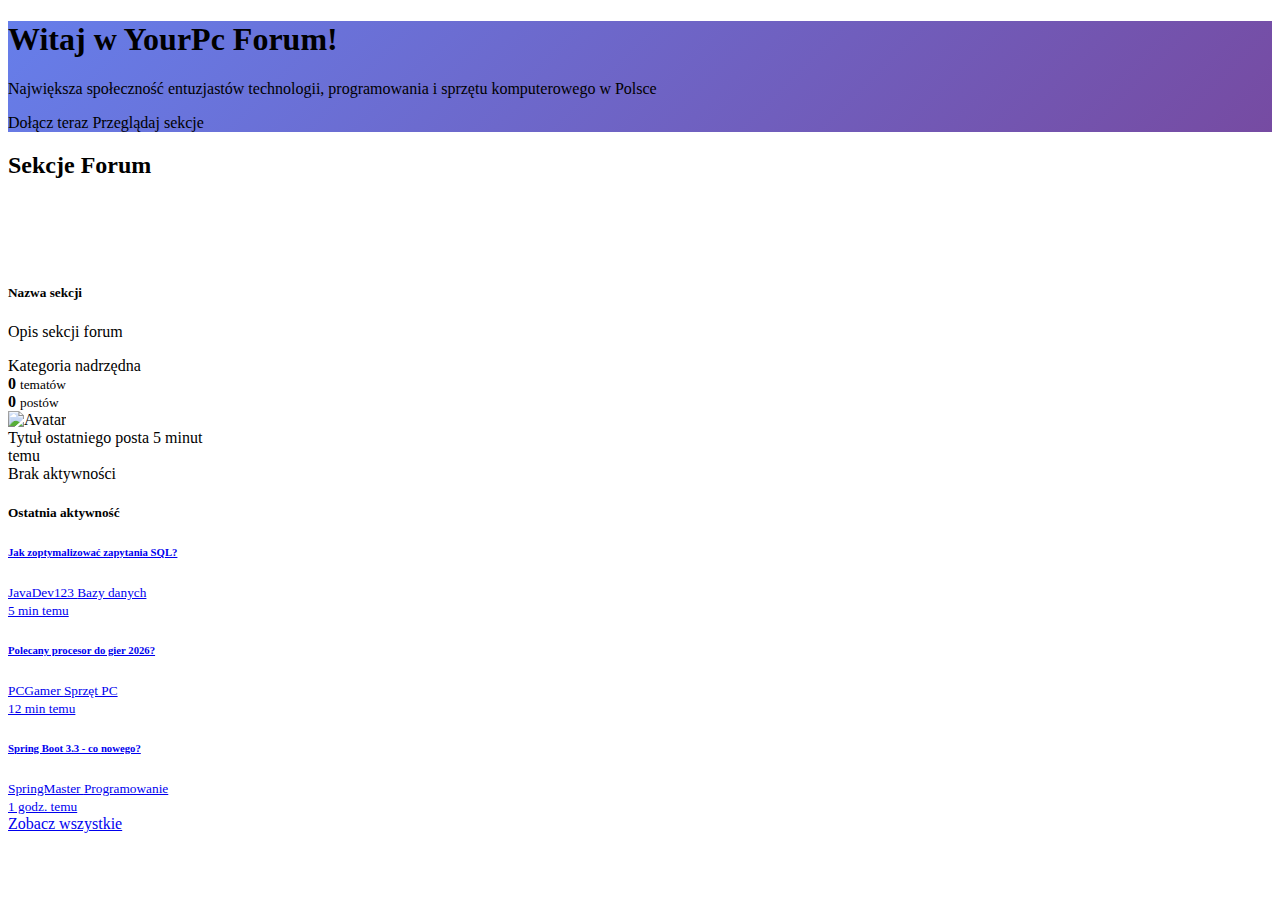
<file: app/app/src/main/resources/templates/layout/start-page.html>
<!DOCTYPE html>
<html xmlns:th="http://www.thymeleaf.org">
<div th:fragment="start-page">
    <div class="row mb-4">
        <div class="col-12">
            <div class="card bg-gradient shadow-lg border-0"
                 style="background: linear-gradient(135deg, #667eea 0%, #764ba2 100%);">
                <div class="card-body text-black text-center py-5">
                    <i class="bi bi-pc-display fs-1 mb-3"></i>
                    <h1 class="display-5 fw-bold mb-3">Witaj w YourPc Forum!</h1>
                    <p class="lead mb-4">
                        Największa społeczność entuzjastów technologii, programowania i sprzętu komputerowego w Polsce
                    </p>
                    <div class="d-flex justify-content-center gap-3">
                        <a th:href="@{/register}" class="btn btn-light btn-lg">
                            <i class="bi bi-rocket-takeoff me-2"></i>Dołącz teraz
                        </a>
                        <a th:href="@{#sections}" class="btn btn-outline-light btn-lg text-black">
                            <i class="bi bi-compass me-2"></i>Przeglądaj sekcje
                        </a>
                    </div>
                </div>
            </div>
        </div>
    </div>

    <div class="row">
        <main class="col-lg-9">
            <div id="sections" class="mb-4">
                <h2 class="mb-4 d-flex align-items-center">
                    <i class="bi bi-collection me-2 text-primary"></i>
                    Sekcje Forum
                </h2>

                <div th:if="${sections != null and !sections.isEmpty()}">
                    <div class="card mb-3 shadow-sm hover-lift"
                         th:each="section : ${sections}">
                        <div class="card-body">
                            <div class="row align-items-center">
                                <div class="col-auto">
                                    <div class="rounded-circle bg-primary bg-opacity-10 p-3 d-flex align-items-center justify-content-center"
                                         style="width: 64px; height: 64px;">
                                        <i th:class="${section.thumbnail} + ' fs-2 text-primary'"
                                           th:if="${section?.thumbnail?.startsWith('bi-')}"></i>
                                    </div>
                                </div>

                                <div class="col">
                                    <h5 class="mb-1">
                                        <a th:href="@{/section/{slug}(slug=${section.slug})}"
                                           class="text-decoration-none text-dark stretched-link"
                                           th:text="${section.name}">
                                            Nazwa sekcji
                                        </a>
                                    </h5>
                                    <p class="text-muted mb-0 small"
                                       th:text="${section.description}">
                                        Opis sekcji forum
                                    </p>
                                    <span class="badge bg-light text-dark mt-1"
                                          th:if="${section.parent != null}">
                                        <i class="bi bi-folder me-1"></i>
                                        <span th:text="${section.parent.name}">Kategoria nadrzędna</span>
                                    </span>
                                </div>

                                <div class="col-auto text-center d-none d-md-block">
                                    <div class="mb-2">
                                        <i class="bi bi-chat-left-text text-primary me-1"></i>
                                        <strong th:text="${section.topicsCount ?: '0'}">0</strong>
                                        <small class="text-muted d-block">tematów</small>
                                    </div>
                                </div>
                                <div class="col-auto text-center d-none d-md-block">
                                    <div class="mb-2">
                                        <i class="bi bi-chat-dots text-success me-1"></i>
                                        <strong th:text="${section.postsCount ?: '0'}">0</strong>
                                        <small class="text-muted d-block">postów</small>
                                    </div>
                                </div>

                                <div class="col-auto d-none d-lg-block" style="width: 200px;">
                                    <div class="d-flex align-items-center"
                                         th:if="${section.lastPost != null}">
                                        <img th:src="${section.lastPost.author?.avatar ?: '/images/default-avatar.png'}"
                                             class="rounded-circle me-2"
                                             width="32" height="32" alt="Avatar">
                                        <div class="small">
                                            <a th:href="@{/post/{id}(id=${section.lastPost.id})}"
                                               class="text-decoration-none text-truncate d-block"
                                               th:text="${section.lastPost.title}">
                                                Tytuł ostatniego posta
                                            </a>
                                            <span class="text-muted"
                                                  th:text="${section.lastPost.createdAt}">
                                                5 minut temu
                                            </span>
                                        </div>
                                    </div>
                                    <div th:if="${section.lastPost == null}" class="text-muted small">
                                        <i class="bi bi-inbox"></i> Brak aktywności
                                    </div>
                                </div>
                            </div>
                        </div>
                    </div>
                </div>
            </div>

            <div class="card shadow-sm">
                <div class="card-header bg-white">
                    <h5 class="mb-0 d-flex align-items-center">
                        <i class="bi bi-activity me-2 text-success"></i>
                        Ostatnia aktywność
                    </h5>
                </div>
                <div class="list-group list-group-flush">
                    <a href="#" class="list-group-item list-group-item-action">
                        <div class="d-flex w-100 justify-content-between align-items-start">
                            <div class="d-flex align-items-center">
                                <div class="rounded-circle me-3 d-flex align-items-center justify-content-center"
                                     th:style="'width: 40px; height: 40px; background-color: ' + ${userAvatarColor} + ';'"
                                     th:aria-label="'Avatar użytkownika ' + ${username}">
                                    <i class="bi bi-person-fill text-white" style="font-size: 1.2rem;"></i>
                                </div>

                                <div>
                                    <h6 class="mb-1">Jak zoptymalizować zapytania SQL?</h6>
                                    <small class="text-muted">
                                        <i class="bi bi-person-fill me-1"></i>JavaDev123
                                        <i class="bi bi-folder-fill ms-2 me-1"></i>Bazy danych
                                    </small>
                                </div>
                            </div>
                            <small class="text-muted">5 min temu</small>
                        </div>
                    </a>
                    <a href="#" class="list-group-item list-group-item-action">
                        <div class="d-flex w-100 justify-content-between align-items-start">
                            <div class="d-flex align-items-center">
                                <div class="rounded-circle me-3 d-flex align-items-center justify-content-center"
                                     th:style="'width: 40px; height: 40px; background-color: ' + ${userAvatarColor} + ';'"
                                     th:aria-label="'Avatar użytkownika ' + ${username}">
                                    <i class="bi bi-person-fill text-white" style="font-size: 1.2rem;"></i>
                                </div>

                                <div>
                                    <h6 class="mb-1">Polecany procesor do gier 2026?</h6>
                                    <small class="text-muted">
                                        <i class="bi bi-person-fill me-1"></i>PCGamer
                                        <i class="bi bi-folder-fill ms-2 me-1"></i>Sprzęt PC
                                    </small>
                                </div>
                            </div>
                            <small class="text-muted">12 min temu</small>
                        </div>
                    </a>
                    <a href="#" class="list-group-item list-group-item-action">
                        <div class="d-flex w-100 justify-content-between align-items-start">
                            <div class="d-flex align-items-center">
                                <div class="rounded-circle me-3 d-flex align-items-center justify-content-center"
                                     th:style="'width: 40px; height: 40px; background-color: ' + ${userAvatarColor} + ';'"
                                     th:aria-label="'Avatar użytkownika ' + ${username}">
                                    <i class="bi bi-person-fill text-white" style="font-size: 1.2rem;"></i>
                                </div>

                                <div>
                                    <h6 class="mb-1">Spring Boot 3.3 - co nowego?</h6>
                                    <small class="text-muted">
                                        <i class="bi bi-person-fill me-1"></i>SpringMaster
                                        <i class="bi bi-folder-fill ms-2 me-1"></i>Programowanie
                                    </small>
                                </div>
                            </div>
                            <small class="text-muted">1 godz. temu</small>
                        </div>
                    </a>
                </div>
                <div class="card-footer text-center bg-white">
                    <a href="#" class="btn btn-outline-primary btn-sm">
                        Zobacz wszystkie <i class="bi bi-arrow-right ms-1"></i>
                    </a>
                </div>
            </div>

        </main>

        <th:block th:replace="~{layout/fragments/sidebar :: sidebar}"></th:block>
    </div>
</div>
</html>
</file>
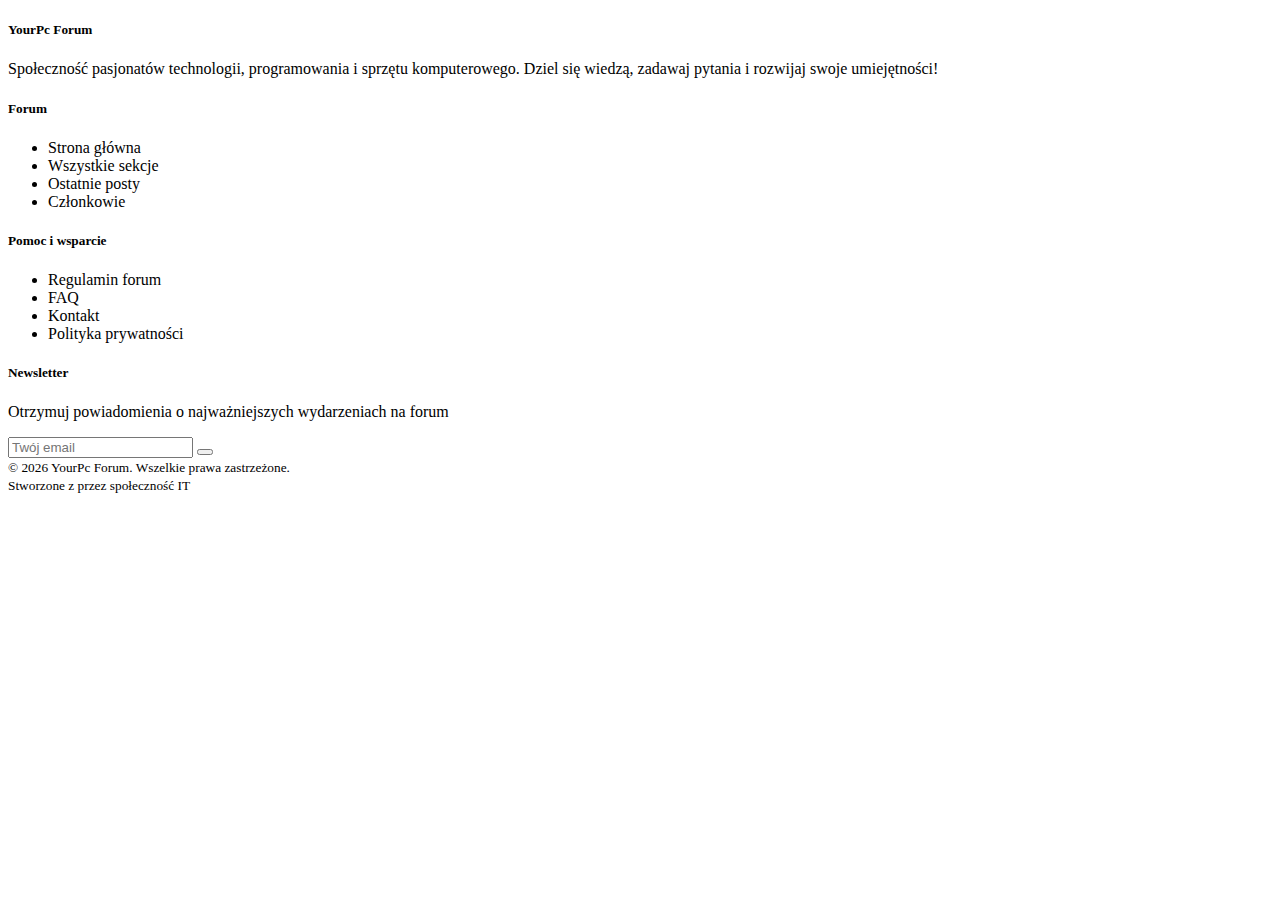
<file: app/app/src/main/resources/templates/layout/fragments/footer.html>
<!DOCTYPE html>
<html xmlns:th="http://www.thymeleaf.org">
<footer th:fragment="footer" class="bg-dark text-white mt-5">
    <div class="container-fluid py-5">
        <div class="row">
            <div class="col-lg-4 col-md-6 mb-4 mb-lg-0">
                <h5 class="text-uppercase mb-3">
                    <i class="bi bi-pc-display-horizontal me-2"></i>
                    YourPc Forum
                </h5>
                <p class="text-white-50">
                    Społeczność pasjonatów technologii, programowania i sprzętu komputerowego.
                    Dziel się wiedzą, zadawaj pytania i rozwijaj swoje umiejętności!
                </p>
                <div class="d-flex gap-3">
                    <a href="#" class="text-white-50 fs-4" aria-label="Facebook">
                        <i class="bi bi-facebook"></i>
                    </a>
                    <a href="#" class="text-white-50 fs-4" aria-label="Twitter">
                        <i class="bi bi-twitter-x"></i>
                    </a>
                    <a href="#" class="text-white-50 fs-4" aria-label="GitHub">
                        <i class="bi bi-github"></i>
                    </a>
                    <a href="#" class="text-white-50 fs-4" aria-label="Discord">
                        <i class="bi bi-discord"></i>
                    </a>
                </div>
            </div>

            <div class="col-lg-2 col-md-6 mb-4 mb-lg-0">
                <h5 class="text-uppercase mb-3">Forum</h5>
                <ul class="list-unstyled">
                    <li class="mb-2">
                        <a th:href="@{/}" class="text-white-50 text-decoration-none">
                            <i class="bi bi-chevron-right me-1"></i>Strona główna
                        </a>
                    </li>
                    <li class="mb-2">
                        <a th:href="@{/sections}" class="text-white-50 text-decoration-none">
                            <i class="bi bi-chevron-right me-1"></i>Wszystkie sekcje
                        </a>
                    </li>
                    <li class="mb-2">
                        <a th:href="@{/recent}" class="text-white-50 text-decoration-none">
                            <i class="bi bi-chevron-right me-1"></i>Ostatnie posty
                        </a>
                    </li>
                    <li class="mb-2">
                        <a th:href="@{/members}" class="text-white-50 text-decoration-none">
                            <i class="bi bi-chevron-right me-1"></i>Członkowie
                        </a>
                    </li>
                </ul>
            </div>

            <div class="col-lg-3 col-md-6 mb-4 mb-lg-0">
                <h5 class="text-uppercase mb-3">Pomoc i wsparcie</h5>
                <ul class="list-unstyled">
                    <li class="mb-2">
                        <a th:href="@{/rules}" class="text-white-50 text-decoration-none">
                            <i class="bi bi-chevron-right me-1"></i>Regulamin forum
                        </a>
                    </li>
                    <li class="mb-2">
                        <a th:href="@{/faq}" class="text-white-50 text-decoration-none">
                            <i class="bi bi-chevron-right me-1"></i>FAQ
                        </a>
                    </li>
                    <li class="mb-2">
                        <a th:href="@{/contact}" class="text-white-50 text-decoration-none">
                            <i class="bi bi-chevron-right me-1"></i>Kontakt
                        </a>
                    </li>
                    <li class="mb-2">
                        <a th:href="@{/privacy}" class="text-white-50 text-decoration-none">
                            <i class="bi bi-chevron-right me-1"></i>Polityka prywatności
                        </a>
                    </li>
                </ul>
            </div>

            <div class="col-lg-3 col-md-6">
                <h5 class="text-uppercase mb-3">Newsletter</h5>
                <p class="text-white-50 small">
                    Otrzymuj powiadomienia o najważniejszych wydarzeniach na forum
                </p>
                <form th:action="@{/newsletter/subscribe}" method="post">
                    <div class="input-group mb-3">
                        <input type="email"
                               class="form-control"
                               placeholder="Twój email"
                               name="email"
                               required
                               aria-label="Email do newslettera">
                        <button class="btn btn-primary" type="submit">
                            <i class="bi bi-envelope-fill"></i>
                        </button>
                    </div>
                </form>
            </div>
        </div>
    </div>

    <div class="bg-black bg-opacity-50 py-3">
        <div class="container-fluid">
            <div class="row align-items-center">
                <div class="col-md-6 text-center text-md-start">
                    <small class="text-white-50">
                        © 2026 YourPc Forum. Wszelkie prawa zastrzeżone.
                    </small>
                </div>
                <div class="col-md-6 text-center text-md-end">
                    <small class="text-white-50">
                        Stworzone z <i class="bi bi-heart-fill text-danger"></i>
                        przez społeczność IT
                    </small>
                </div>
            </div>
        </div>
    </div>
</footer>
</html>
</file>
